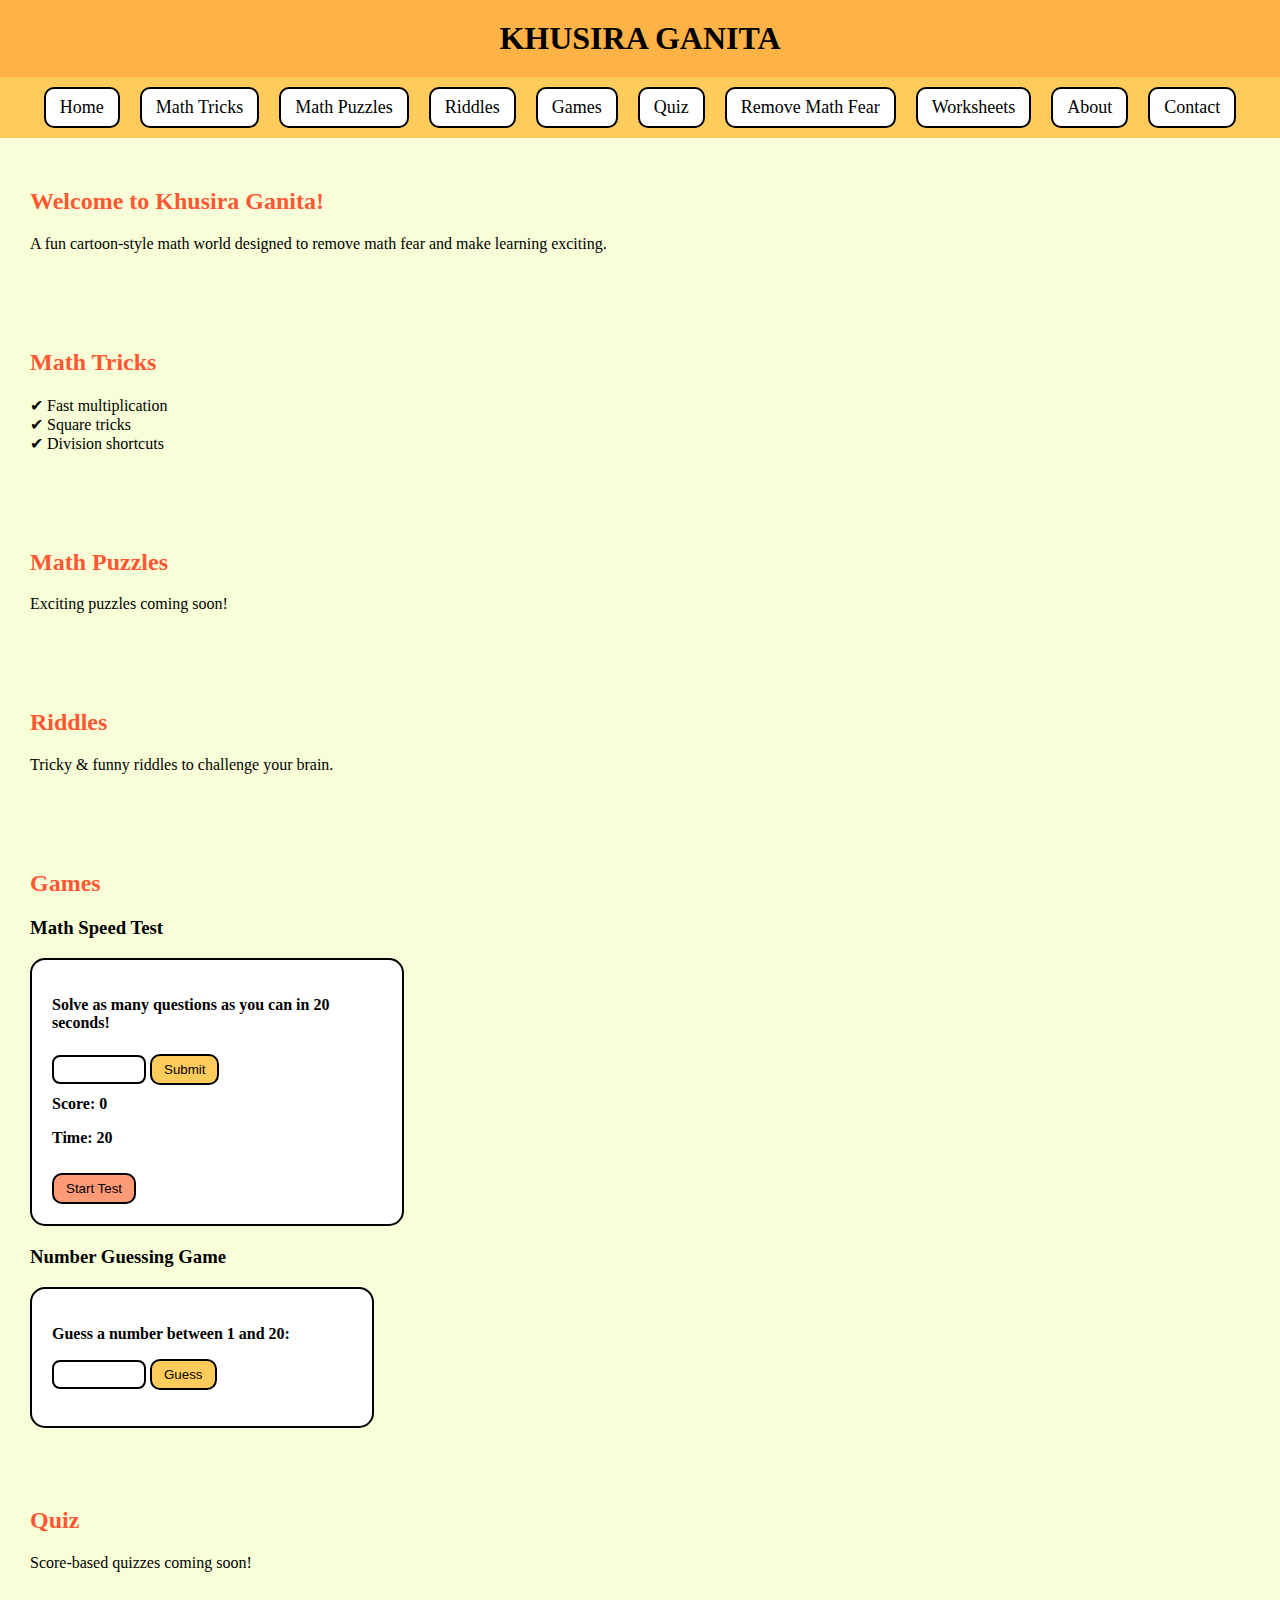
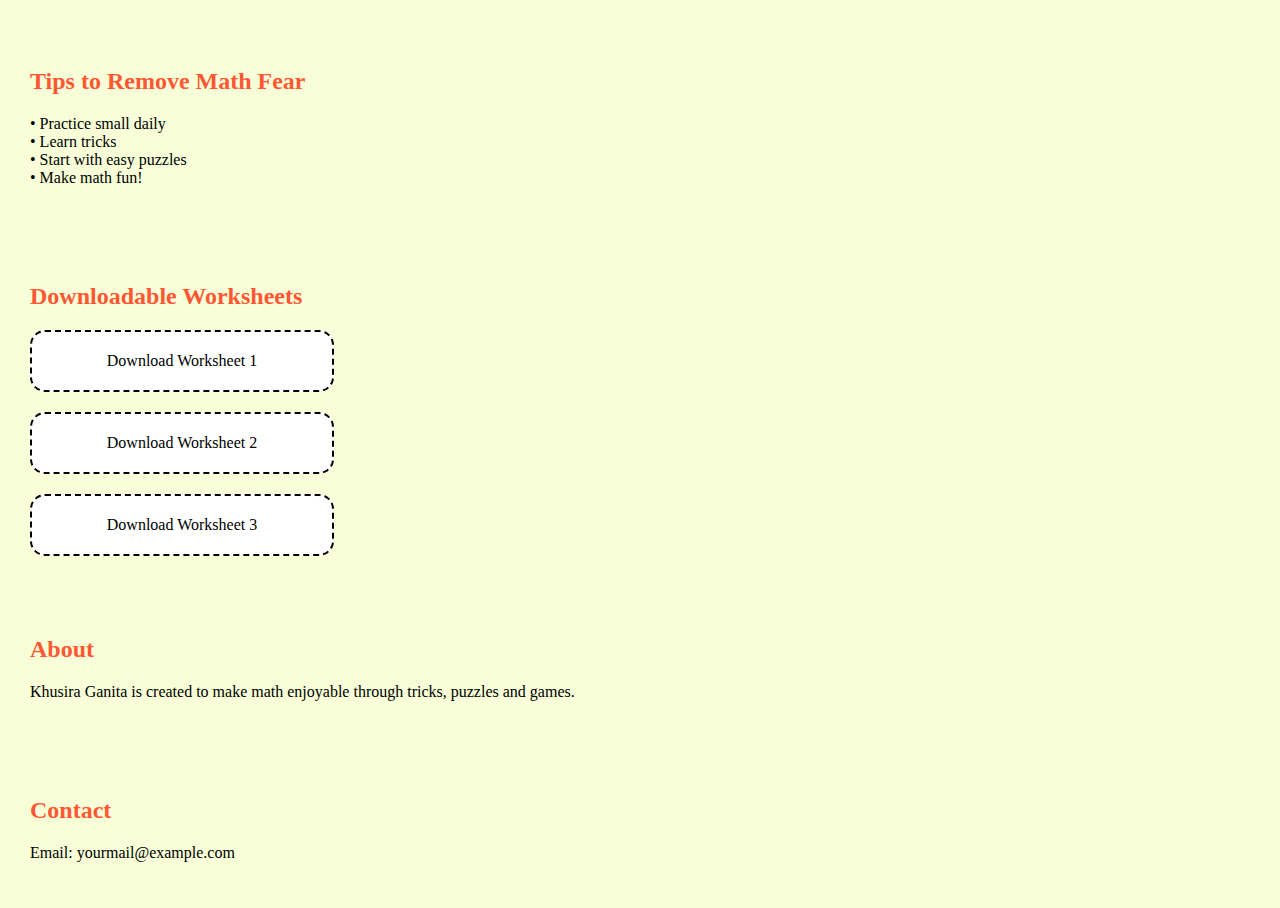
<file: index 2.html>
<!DOCTYPE html>
<html lang="en">
<head>
  <meta charset="UTF-8" />
  <meta name="viewport" content="width=device-width, initial-scale=1.0" />
  <title>Khusira Ganita</title>
  <style>
    body { font-family: 'Comic Sans MS', cursive; margin:0; background:#f8ffd8; }
    header { background:#ffb347; padding:20px; text-align:center; font-size:32px; font-weight:bold; }
    nav { display:flex; justify-content:center; gap:20px; background:#ffcc5c; padding:10px; flex-wrap:wrap; }
    nav a { text-decoration:none; font-size:18px; color:#000; background:#fff; padding:8px 14px;
            border-radius:10px; border:2px solid #000; transition:.3s; }
    nav a:hover { background:#f6ff8f; transform:scale(1.1); }
    .section { padding:30px; }
    h2 { color:#ff5733; }
    .worksheet-box { background:#fff; border:2px dashed #000; padding:20px; width:260px;
                     border-radius:15px; text-align:center; margin-top:20px; }
    .worksheet-box:hover { background:#fffa9e; cursor:pointer; }
  </style>
</head>
<body>

<header>KHUSIRA GANITA</header>

<nav>
  <a href="#home">Home</a>
  <a href="#tricks">Math Tricks</a>
  <a href="#puzzles">Math Puzzles</a>
  <a href="#riddles">Riddles</a>
  <a href="#games">Games</a>
  <a href="#quiz">Quiz</a>
  <a href="#tips">Remove Math Fear</a>
  <a href="#worksheets">Worksheets</a>
  <a href="#about">About</a>
  <a href="#contact">Contact</a>
</nav>

<div class="section" id="home">
  <h2>Welcome to Khusira Ganita!</h2>
  <p>A fun cartoon-style math world designed to remove math fear and make learning exciting.</p>
</div>

<div class="section" id="tricks">
  <h2>Math Tricks</h2>
  <p>✔ Fast multiplication<br>✔ Square tricks<br>✔ Division shortcuts</p>
</div>

<div class="section" id="puzzles">
  <h2>Math Puzzles</h2>
  <p>Exciting puzzles coming soon!</p>
</div>

<div class="section" id="riddles">
  <h2>Riddles</h2>
  <p>Tricky & funny riddles to challenge your brain.</p>
</div>

<div class="section" id="games">
  <h2>Games</h2>

  <h3>Math Speed Test</h3>
  <div style="background:#fff;padding:20px;border:2px solid #000;width:330px;border-radius:15px;margin-bottom:20px;">
    <p><strong>Solve as many questions as you can in 20 seconds!</strong></p>
    <p id="speedQuestion" style="font-size:22px;font-weight:bold;"></p>
    <input id="speedAnswer" type="number" style="padding:5px;width:80px;border-radius:8px;border:2px solid #000;">
    <button onclick="checkSpeedAnswer()" style="padding:6px 12px;border-radius:10px;border:2px solid #000;background:#ffcc5c;">Submit</button>
    <p id="speedScore" style="margin-top:10px;font-weight:bold;">Score: 0</p>
    <p id="speedTimer" style="font-weight:bold;">Time: 20</p>
    <button onclick="startSpeedTest()" style="margin-top:10px;padding:6px 12px;border-radius:10px;border:2px solid #000;background:#ff9a76;">Start Test</button>
  </div>

  <h3>Number Guessing Game</h3>
  <div style="background:#fff;padding:20px;border:2px solid #000;width:300px;border-radius:15px;">
    <p><strong>Guess a number between 1 and 20:</strong></p>
    <input id="guessInput" type="number" min="1" max="20" style="padding:5px;width:80px;border-radius:8px;border:2px solid #000;">
    <button onclick="checkGuess()" style="padding:6px 12px;border-radius:10px;border:2px solid #000;background:#ffcc5c;">Guess</button>
    <p id="gameMessage" style="margin-top:10px;font-weight:bold;"></p>
  </div>
</div>

<div class="section" id="quiz">
  <h2>Quiz</h2>
  <p>Score-based quizzes coming soon!</p>
</div>

<div class="section" id="tips">
  <h2>Tips to Remove Math Fear</h2>
  <p>• Practice small daily<br>• Learn tricks<br>• Start with easy puzzles<br>• Make math fun!</p>
</div>

<div class="section" id="worksheets">
  <h2>Downloadable Worksheets</h2>
  <div class="worksheet-box">Download Worksheet 1</div>
  <div class="worksheet-box">Download Worksheet 2</div>
  <div class="worksheet-box">Download Worksheet 3</div>
</div>

<div class="section" id="about">
  <h2>About</h2>
  <p>Khusira Ganita is created to make math enjoyable through tricks, puzzles and games.</p>
</div>

<div class="section" id="contact">
  <h2>Contact</h2>
  <p>Email: yourmail@example.com</p>
</div>

<script>
  document.querySelectorAll('.worksheet-box').forEach((box, index) => {
    box.addEventListener('click', () => {
      alert('Worksheet ' + (index+1) + ' will download soon!');
    });
  });

  let secret = Math.floor(Math.random() * 20) + 1;
  function checkGuess() {
    const guess = Number(document.getElementById('guessInput').value);
    const msg = document.getElementById('gameMessage');
    if (!guess) { msg.textContent = 'Enter a number!'; msg.style.color='red'; return; }
    if (guess === secret) {
      msg.textContent = '🎉 Correct! You guessed it!'; msg.style.color='green';
      secret = Math.floor(Math.random() * 20) + 1;
    } else if (guess > secret) {
      msg.textContent = 'Too high! Try again.'; msg.style.color='blue';
    } else {
      msg.textContent = 'Too low! Try again.'; msg.style.color='blue';
    }
  }

  let num1, num2, correctAns;
  let score = 0;
  let timeLeft = 20;
  let timerRunning = false;

  function generateSpeedQuestion() {
    num1 = Math.floor(Math.random()*10)+1;
    num2 = Math.floor(Math.random()*10)+1;
    correctAns = num1 + num2;
    document.getElementById('speedQuestion').textContent = `${num1} + ${num2} = ?`;
  }

  function startSpeedTest() {
    score = 0;
    timeLeft = 20;
    timerRunning = true;
    document.getElementById('speedScore').textContent = 'Score: ' + score;
    document.getElementById('speedTimer').textContent = 'Time: ' + timeLeft;
    generateSpeedQuestion();

    const countdown = setInterval(() => {
      if (!timerRunning) { clearInterval(countdown); return; }
      timeLeft--;
      document.getElementById('speedTimer').textContent = 'Time: ' + timeLeft;
      if (timeLeft <= 0) {
        timerRunning = false;
        alert('Time up! Your score: ' + score);
        clearInterval(countdown);
      }
    }, 1000);
  }

  function checkSpeedAnswer() {
    const userAns = Number(document.getElementById('speedAnswer').value);
    if (userAns === correctAns && timerRunning) {
      score++;
      document.getElementById('speedScore').textContent = 'Score: ' + score;
      document.getElementById('speedAnswer').value = '';
      generateSpeedQuestion();
    }
  }
</script>

</body>
</html>
</file>
